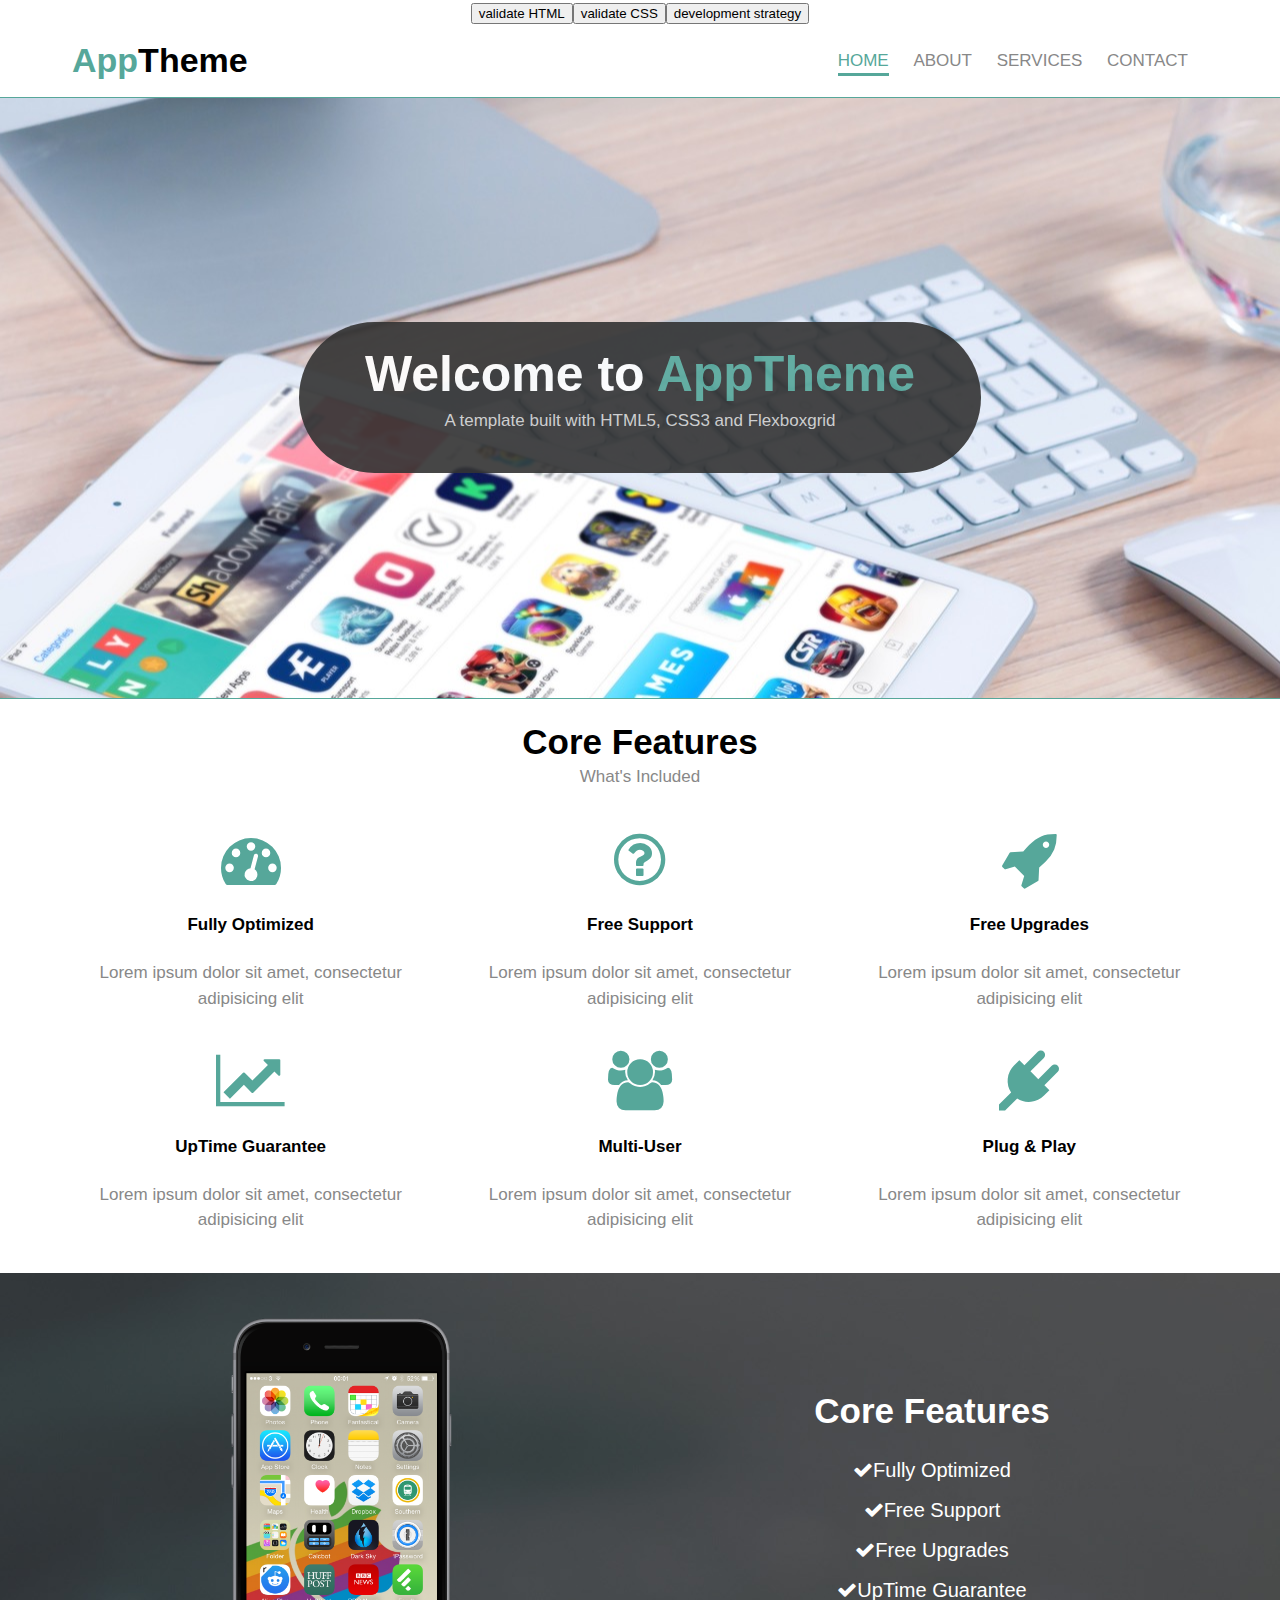
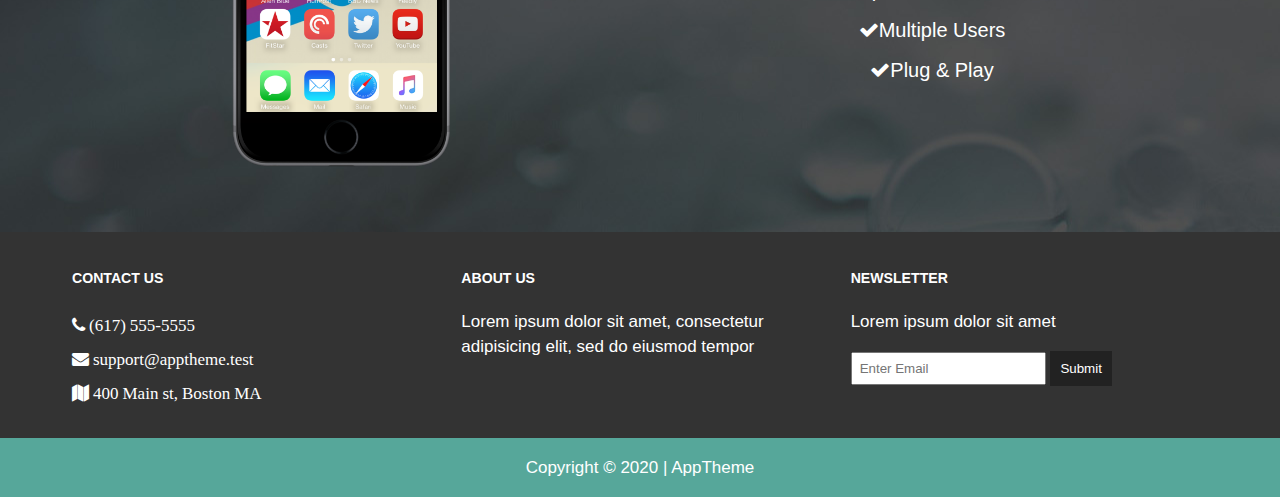
<file: index.html>
<!DOCTYPE html>
<html lang="en">

<head>
  <title>AppTheme</title>
  <meta charset="utf-8">
  <link rel="stylesheet" href="css/style.css">
  <link rel="stylesheet" href="css/flexboxgrid.css">
  <link rel="stylesheet" href="css/font-awesome.css">

  <!-- Leave this here!  It renders the review buttons  -->
  <script src='./evaluation/init.js'></script>
</head>

<body>
  <!-- HEADER --> 
  <header id="main-header">
    <div class="container">
      <div class="row end-sm end-md end-lg center-xs middle-sm middle-md middle-lg">
        <div class="col-xs-12 col-sm-2 col-md-2 col-lg-2">
          <h1><span class="primary-text">App</span>Theme</h1>
        </div>
        <div class="col-xs-12 col-sm-10 col-md-10 col-lg-10">
          <nav id="navbar">
            <ul>
              <li class="current"><a href="index.html">Home</a></li>
              <li><a href="about.html">About</a></li>
              <li><a href="services.html">Services</a></li>
              <li><a href="contact.html">Contact</a></li>
            </ul>
          </nav>
        </div>
      </div>
    </div>
  </header>

<!-- SHOWCASE -->
<section id="showcase">
  <div class="container">
    <div class="row center-xs center-sm center-md center-lg middle-xs middle-sm middle-md middle-lg">
      <div class="showcase-content col-xs-10 col-sm-10 col-md-10 col-lg-7">
        <h2>Welcome to <span class="primary-text">AppTheme</span></h2>
        <p>A template built with HTML5, CSS3 and Flexboxgrid</p>
      </div>
    </div>
  </div>
</section>

<!-- FEATURES -->
<section id="features">
  <div class="container">
    <div class="row center-xs center-sm center-md center-lg">
      <div class="col-xs-12 col-sm-12 col-md-12 col-lg-12">
        <h3>Core Features</h3>
        <p>What's Included</p>
        <!-- ICON ROW 1-->
        <div class="row center-xs center-sm center-md center-lg">
          <div class="col-xs-12 col-sm-4 col-md-4 col-lg-4">
            <i class="fa fa-dashboard"></i><br>
            <h4>Fully Optimized</h4>
            <p>Lorem ipsum dolor sit amet, consectetur adipisicing elit</p>
          </div>
          <div class="col-xs-12 col-sm-4 col-md-4 col-lg-4">
            <i class="fa fa-question-circle-o"></i><br>
            <h4>Free Support</h4>
            <p>Lorem ipsum dolor sit amet, consectetur adipisicing elit</p>
          </div>
          <div class="col-xs-12 col-sm-4 col-md-4 col-lg-4">
            <i class="fa fa-rocket"></i><br>
            <h4>Free Upgrades</h4>
            <p>Lorem ipsum dolor sit amet, consectetur adipisicing elit</p>
          </div>
        </div>
        <!-- ICON ROW 2-->
        <div class="row center-xs center-sm center-md center-lg">
          <div class="col-xs-12 col-sm-4 col-md-4 col-lg-4">
            <i class="fa fa-line-chart"></i><br>
            <h4>UpTime Guarantee</h4>
            <p>Lorem ipsum dolor sit amet, consectetur adipisicing elit</p>
          </div>
          <div class="col-xs-12 col-sm-4 col-md-4 col-lg-4">
            <i class="fa fa-users"></i><br>
            <h4>Multi-User</h4>
            <p>Lorem ipsum dolor sit amet, consectetur adipisicing elit</p>
          </div>
          <div class="col-xs-12 col-sm-4 col-md-4 col-lg-4">
            <i class="fa fa-plug"></i><br>
            <h4>Plug & Play</h4>
            <p>Lorem ipsum dolor sit amet, consectetur adipisicing elit</p>
          </div>
        </div>
      </div>
    </div>
  </div>
</section>

<!-- INFO-SECTION -->
<section id="info">
  <div class="container">
    <div class="row center-xs center-sm center-md center-lg middle-xs middle-sm middle-md middle-lg">
      <div class="col-xs-12 col-sm-6 col-md-6 col-lg-6">
        <img src="images/iphone.png" alt="iphone with icons on the screen">
      </div>
      <div class="col-xs-12 col-sm-6 col-md-6 col-lg-6">
        <h3>Core Features</h3>
        <ul>
          <li><i class="fa fa-check"></i>Fully Optimized</li>
          <li><i class="fa fa-check"></i>Free Support</li>
          <li><i class="fa fa-check"></i>Free Upgrades</li>
          <li><i class="fa fa-check"></i>UpTime Guarantee</li>
          <li><i class="fa fa-check"></i>Multiple Users</li>
          <li><i class="fa fa-check"></i>Plug & Play</li>
        </ul>
      </div>
    </div>
  </div>
</section>

<!-- COMPANY-SECTION -->
<section id="company">
  <div class="container">
    <div class="row">
      <div class="col-xs-12 col-sm-4 col-md-4 col-lg-4">
        <h5>Contact Us</h5>
        <ul>
          <li><i class="fa fa-phone"> (617) 555-5555</i></li>
          <li><i class="fa fa-envelope"> support@apptheme.test</i></li>
          <li><i class="fa fa-map"> 400 Main st, Boston MA</i></li>
        </ul>
      </div>
      <div class="col-xs-12 col-sm-4 col-md-4 col-lg-4">
        <h5>About Us</h5>
        <p>Lorem ipsum dolor sit amet, consectetur adipisicing elit, sed do eiusmod tempor</p>
      </div>
      <div class="col-xs-12 col-sm-4 col-md-4 col-lg-4">
        <h5>Newsletter</h5>
        <p>Lorem ipsum dolor sit amet</p>
        <form>
          <input type="text" name="email" placeholder="Enter Email">
          <button type="submit" name="button">Submit</button>
        </form>
      </div>
    </div>
  </div>
</section>

<!-- FOOTER -->
<footer id="main-footer">
  <div class="container">
    <div class="row center-xs center-sm center-md center-lg">
      <div class="col-xs-12 col-sm-12 col-md-12 col-lg-12">
        <p>Copyright &copy; 2020 | AppTheme </p>
      </div>
    </div>
  </div>
</footer>

</body>


</html>
</file>
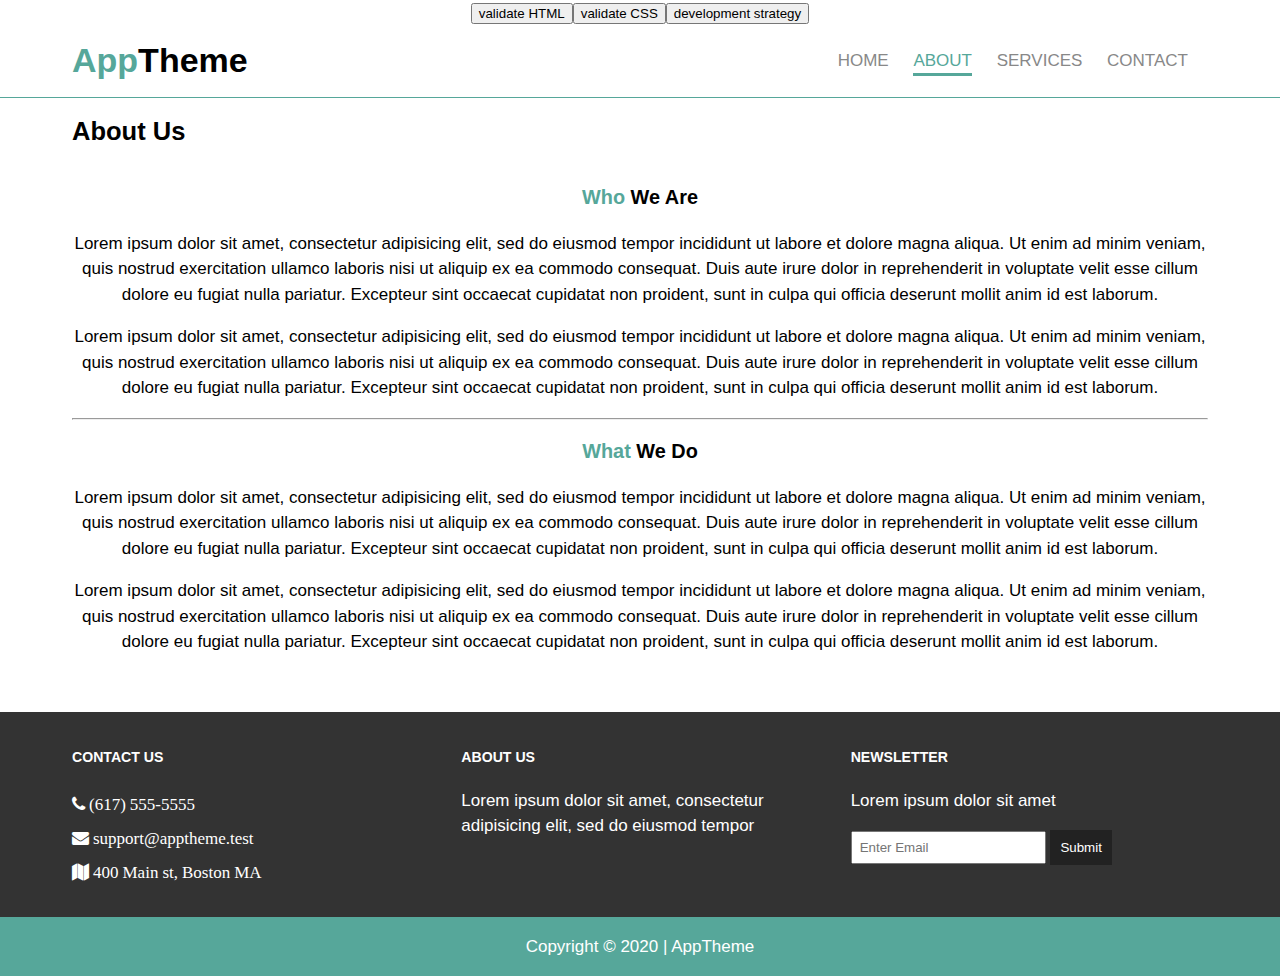
<file: about.html>
<!DOCTYPE html>
<html lang="">

<head>
  <title>AppTheme | About</title>
  <meta charset="utf-8">
  <link rel="stylesheet" href="css/style.css">
  <link rel="stylesheet" href="css/flexboxgrid.css">
  <link rel="stylesheet" href="css/font-awesome.css">

  <!-- Leave this here!  It renders the review buttons  -->
  <script src='./evaluation/init.js'></script>
</head>

<body>
  <!-- HEADER --> 
  <header id="main-header">
    <div class="container">
      <div class="row end-sm end-md end-lg center-xs middle-sm middle-md middle-lg">
        <div class="col-xs-12 col-sm-2 col-md-2 col-lg-2">
          <h1><span class="primary-text">App</span>Theme</h1>
        </div>
        <div class="col-xs-12 col-sm-10 col-md-10 col-lg-10">
          <nav id="navbar">
            <ul>
              <li><a href="index.html">Home</a></li>
              <li class="current"><a href="about.html">About</a></li>
              <li><a href="services.html">Services</a></li>
              <li><a href="contact.html">Contact</a></li>
            </ul>
          </nav>
        </div>
      </div>
    </div>
  </header>

<!-- SUBHEADER -->
<section id="subheader">
    <div class="container">
        <div class="row">
            <div class="col-xs-12 col-sm-12 col-md-12 col-lg-12">
                <h2>About Us</h2>
            </div>
        </div>
    </div>
</section>

<!-- MAIN -->
<section id="page" class="about">
    <div class="container">
        <div class="row center-xs center-sm center-md center-lg">
            <div class="col-xs-12 col-sm-12 col-md-12 col-lg-12">
                <h3><span class="primary-text">Who</span> We Are</h3>
                <p>Lorem ipsum dolor sit amet, consectetur adipisicing elit, sed do eiusmod tempor incididunt ut labore et dolore magna aliqua. Ut enim ad minim veniam, quis nostrud exercitation ullamco laboris nisi ut aliquip ex ea commodo consequat. Duis aute irure dolor in reprehenderit in voluptate velit esse cillum dolore eu fugiat nulla pariatur. Excepteur sint occaecat cupidatat non proident, sunt in culpa qui officia deserunt mollit anim id est laborum.</p> 
                <p>Lorem ipsum dolor sit amet, consectetur adipisicing elit, sed do eiusmod tempor incididunt ut labore et dolore magna aliqua. Ut enim ad minim veniam, quis nostrud exercitation ullamco laboris nisi ut aliquip ex ea commodo consequat. Duis aute irure dolor in reprehenderit in voluptate velit esse cillum dolore eu fugiat nulla pariatur. Excepteur sint occaecat cupidatat non proident, sunt in culpa qui officia deserunt mollit anim id est laborum.</p>
                <hr>
                <h3><span class="primary-text">What</span> We Do</h3>
                <p>Lorem ipsum dolor sit amet, consectetur adipisicing elit, sed do eiusmod tempor incididunt ut labore et dolore magna aliqua. Ut enim ad minim veniam, quis nostrud exercitation ullamco laboris nisi ut aliquip ex ea commodo consequat. Duis aute irure dolor in reprehenderit in voluptate velit esse cillum dolore eu fugiat nulla pariatur. Excepteur sint occaecat cupidatat non proident, sunt in culpa qui officia deserunt mollit anim id est laborum.</p> 
                <p>Lorem ipsum dolor sit amet, consectetur adipisicing elit, sed do eiusmod tempor incididunt ut labore et dolore magna aliqua. Ut enim ad minim veniam, quis nostrud exercitation ullamco laboris nisi ut aliquip ex ea commodo consequat. Duis aute irure dolor in reprehenderit in voluptate velit esse cillum dolore eu fugiat nulla pariatur. Excepteur sint occaecat cupidatat non proident, sunt in culpa qui officia deserunt mollit anim id est laborum.</p>
            </div>
        </div>
    </div>
</section>

<!-- COMPANY-SECTION -->
<section id="company">
  <div class="container">
    <div class="row">
      <div class="col-xs-12 col-sm-4 col-md-4 col-lg-4">
        <h5>Contact Us</h5>
        <ul>
          <li><i class="fa fa-phone"> (617) 555-5555</i></li>
          <li><i class="fa fa-envelope"> support@apptheme.test</i></li>
          <li><i class="fa fa-map"> 400 Main st, Boston MA</i></li>
        </ul>
      </div>
      <div class="col-xs-12 col-sm-4 col-md-4 col-lg-4">
        <h5>About Us</h5>
        <p>Lorem ipsum dolor sit amet, consectetur adipisicing elit, sed do eiusmod tempor</p>
      </div>
      <div class="col-xs-12 col-sm-4 col-md-4 col-lg-4">
        <h5>Newsletter</h5>
        <p>Lorem ipsum dolor sit amet</p>
        <form>
          <input type="text" name="email" placeholder="Enter Email">
          <button type="submit" name="button">Submit</button>
        </form>
      </div>
    </div>
  </div>
</section>

<!-- FOOTER -->
<footer id="main-footer">
  <div class="container">
    <div class="row center-xs center-sm center-md center-lg">
      <div class="col-xs-12 col-sm-12 col-md-12 col-lg-12">
        <p>Copyright &copy; 2020 | AppTheme </p>
      </div>
    </div>
  </div>
</footer>

</body>


</html>
</file>
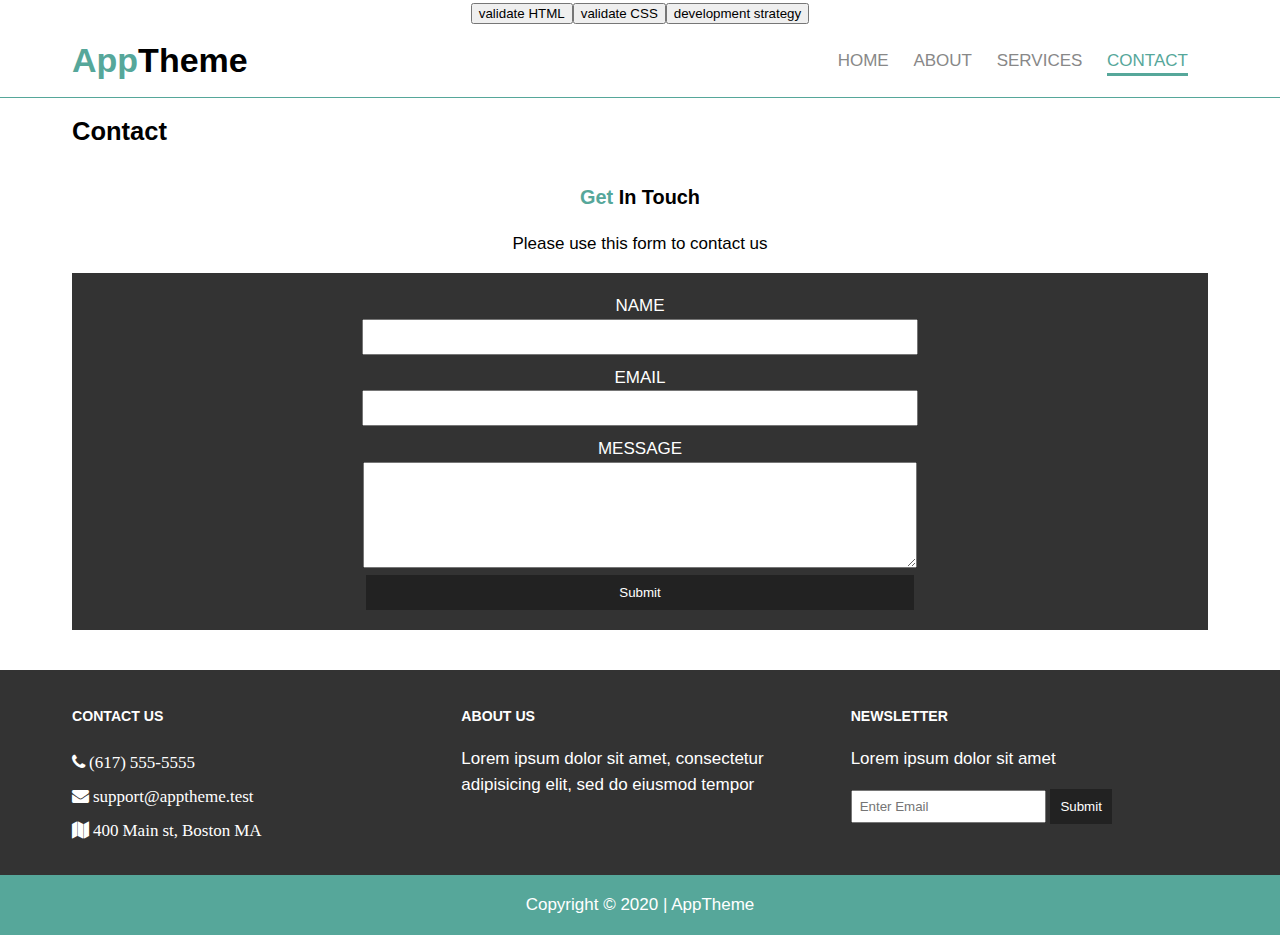
<file: contact.html>
<!DOCTYPE html>
<html lang="en">

<head>
  <title>AppTheme | Contact</title>
  <meta charset="utf-8">
  <link rel="stylesheet" href="css/style.css">
  <link rel="stylesheet" href="css/flexboxgrid.css">
  <link rel="stylesheet" href="css/font-awesome.css">

  <!-- Leave this here!  It renders the review buttons  -->
  <script src='./evaluation/init.js'></script>
</head>

<body>
    <!-- HEADER --> 
    <header id="main-header">
      <div class="container">
        <div class="row end-sm end-md end-lg center-xs middle-sm middle-md middle-lg">
          <div class="col-xs-12 col-sm-2 col-md-2 col-lg-2">
            <h1><span class="primary-text">App</span>Theme</h1>
          </div>
          <div class="col-xs-12 col-sm-10 col-md-10 col-lg-10">
            <nav id="navbar">
              <ul>
                <li><a href="index.html">Home</a></li>
                <li><a href="about.html">About</a></li>
                <li><a href="services.html">Services</a></li>
                <li class="current"><a href="contact.html">Contact</a></li>
              </ul>
            </nav>
          </div>
        </div>
      </div>
    </header>
  
  <!-- SUBHEADER -->
  <section id="subheader">
      <div class="container">
          <div class="row">
              <div class="col-xs-12 col-sm-12 col-md-12 col-lg-12">
                  <h2>Contact</h2>
              </div>
          </div>
      </div>
  </section>
  
  <!-- MAIN -->
  <section id="page" class="contact">
      <div class="container">
          <div class="row center-xs center-sm center-md center-lg">
              <div class="col-xs-12 col-sm-12 col-md-12 col-lg-12">
                <h3><span class="primary-text">Get</span> In Touch</h3>
                <p>Please use this form to contact us</p>
                <form>
                    <div>
                        <label for="name">Name</label><br>
                        <input id="name" type="text" name="name">
                    </div>
                    <div>
                      <label for="email">Email</label><br>
                      <input id="email" type="text" name="email">
                  </div>
                  <div>
                    <label for="message">Message</label><br>
                    <textarea id="message" name="message"></textarea>
                </div>
                <button type="submit">Submit</button>
                </form>
              </div>
          </div>
      </div>
  </section>
  
  <!-- COMPANY-SECTION -->
  <section id="company">
    <div class="container">
      <div class="row">
        <div class="col-xs-12 col-sm-4 col-md-4 col-lg-4">
          <h5>Contact Us</h5>
          <ul>
            <li><i class="fa fa-phone"> (617) 555-5555</i></li>
            <li><i class="fa fa-envelope"> support@apptheme.test</i></li>
            <li><i class="fa fa-map"> 400 Main st, Boston MA</i></li>
          </ul>
        </div>
        <div class="col-xs-12 col-sm-4 col-md-4 col-lg-4">
          <h5>About Us</h5>
          <p>Lorem ipsum dolor sit amet, consectetur adipisicing elit, sed do eiusmod tempor</p>
        </div>
        <div class="col-xs-12 col-sm-4 col-md-4 col-lg-4">
          <h5>Newsletter</h5>
          <p>Lorem ipsum dolor sit amet</p>
          <form>
            <input type="text" name="email" placeholder="Enter Email">
            <button type="submit" name="button">Submit</button>
          </form>
        </div>
      </div>
    </div>
  </section>
  
  <!-- FOOTER -->
  <footer id="main-footer">
    <div class="container">
      <div class="row center-xs center-sm center-md center-lg">
        <div class="col-xs-12 col-sm-12 col-md-12 col-lg-12">
          <p>Copyright &copy; 2020 | AppTheme </p>
        </div>
      </div>
    </div>
  </footer>
  
  </body>
  
  
  </html>
</file>
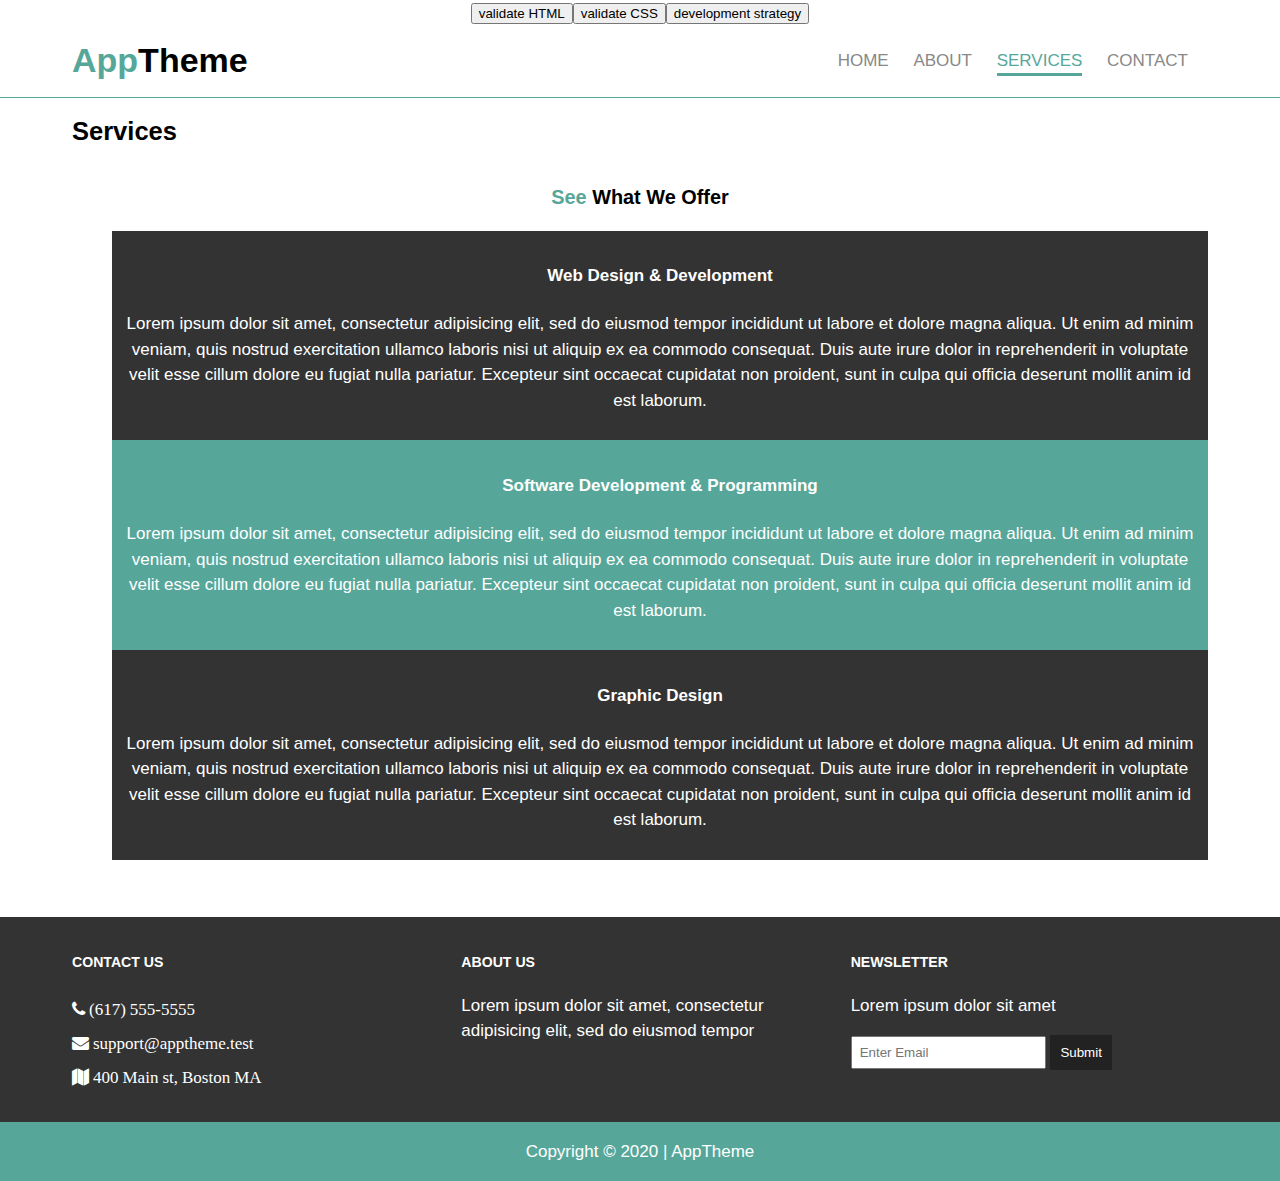
<file: services.html>
<!DOCTYPE html>
<html lang="en">

<head>
  <title>AppTheme | Services</title>
  <meta charset="utf-8">
  <link rel="stylesheet" href="css/style.css">
  <link rel="stylesheet" href="css/flexboxgrid.css">
  <link rel="stylesheet" href="css/font-awesome.css">

  <!-- Leave this here!  It renders the review buttons  -->
  <script src='./evaluation/init.js'></script>
</head>

<body>
    <!-- HEADER --> 
    <header id="main-header">
      <div class="container">
        <div class="row end-sm end-md end-lg center-xs middle-sm middle-md middle-lg">
          <div class="col-xs-12 col-sm-2 col-md-2 col-lg-2">
            <h1><span class="primary-text">App</span>Theme</h1>
          </div>
          <div class="col-xs-12 col-sm-10 col-md-10 col-lg-10">
            <nav id="navbar">
              <ul>
                <li><a href="index.html">Home</a></li>
                <li><a href="about.html">About</a></li>
                <li class="current"><a href="services.html">Services</a></li>
                <li><a href="contact.html">Contact</a></li>
              </ul>
            </nav>
          </div>
        </div>
      </div>
    </header>
  
  <!-- SUBHEADER -->
  <section id="subheader">
      <div class="container">
          <div class="row">
              <div class="col-xs-12 col-sm-12 col-md-12 col-lg-12">
                  <h2>Services</h2>
              </div>
          </div>
      </div>
  </section>
  
  <!-- MAIN -->
  <section id="page" class="services">
      <div class="container">
          <div class="row center-xs center-sm center-md center-lg">
              <div class="col-xs-12 col-sm-12 col-md-12 col-lg-12">
                  <h3><span class="primary-text">See</span> What We Offer</h3>
                  <ul>
                      <li>
                          <h4>Web Design & Development</h4>
                          <p>Lorem ipsum dolor sit amet, consectetur adipisicing elit, sed do eiusmod tempor incididunt ut labore et dolore magna aliqua. Ut enim ad minim veniam, quis nostrud exercitation ullamco laboris nisi ut aliquip ex ea commodo consequat. Duis aute irure dolor in reprehenderit in voluptate velit esse cillum dolore eu fugiat nulla pariatur. Excepteur sint occaecat cupidatat non proident, sunt in culpa qui officia deserunt mollit anim id est laborum.</p>
                      </li>
                      <li>
                        <h4>Software Development & Programming</h4>
                        <p>Lorem ipsum dolor sit amet, consectetur adipisicing elit, sed do eiusmod tempor incididunt ut labore et dolore magna aliqua. Ut enim ad minim veniam, quis nostrud exercitation ullamco laboris nisi ut aliquip ex ea commodo consequat. Duis aute irure dolor in reprehenderit in voluptate velit esse cillum dolore eu fugiat nulla pariatur. Excepteur sint occaecat cupidatat non proident, sunt in culpa qui officia deserunt mollit anim id est laborum.</p>
                    </li>
                    <li>
                        <h4>Graphic Design</h4>
                        <p>Lorem ipsum dolor sit amet, consectetur adipisicing elit, sed do eiusmod tempor incididunt ut labore et dolore magna aliqua. Ut enim ad minim veniam, quis nostrud exercitation ullamco laboris nisi ut aliquip ex ea commodo consequat. Duis aute irure dolor in reprehenderit in voluptate velit esse cillum dolore eu fugiat nulla pariatur. Excepteur sint occaecat cupidatat non proident, sunt in culpa qui officia deserunt mollit anim id est laborum.</p>
                    </li>
                  </ul>
              </div>
          </div>
      </div>
  </section>
  
  <!-- COMPANY-SECTION -->
  <section id="company">
    <div class="container">
      <div class="row">
        <div class="col-xs-12 col-sm-4 col-md-4 col-lg-4">
          <h5>Contact Us</h5>
          <ul>
            <li><i class="fa fa-phone"> (617) 555-5555</i></li>
            <li><i class="fa fa-envelope"> support@apptheme.test</i></li>
            <li><i class="fa fa-map"> 400 Main st, Boston MA</i></li>
          </ul>
        </div>
        <div class="col-xs-12 col-sm-4 col-md-4 col-lg-4">
          <h5>About Us</h5>
          <p>Lorem ipsum dolor sit amet, consectetur adipisicing elit, sed do eiusmod tempor</p>
        </div>
        <div class="col-xs-12 col-sm-4 col-md-4 col-lg-4">
          <h5>Newsletter</h5>
          <p>Lorem ipsum dolor sit amet</p>
          <form>
            <input type="text" name="email" placeholder="Enter Email">
            <button type="submit" name="button">Submit</button>
          </form>
        </div>
      </div>
    </div>
  </section>
  
  <!-- FOOTER -->
  <footer id="main-footer">
    <div class="container">
      <div class="row center-xs center-sm center-md center-lg">
        <div class="col-xs-12 col-sm-12 col-md-12 col-lg-12">
          <p>Copyright &copy; 2020 | AppTheme </p>
        </div>
      </div>
    </div>
  </footer>
  
  </body>
  
  
  </html>
</file>
<file: css/style.css>
/* GLOBAL */
body {
    font-family: 'Open-sans', sans-serif;
    font-size: 17px;
    line-height: 1.5em;
    margin: 0;
    padding: 0;
}

img {
    width: 100%;
}

.container {
    margin: auto;
}

.primary-text {
    color: #56a79a;
}

.primary-background {
    background: #56a79a;
}

/* HEADER */
#main-header {
    border-bottom: 1px solid #56a79a;
}

/* NAVIGATION BAR */
#navbar {
    text-transform: uppercase;
}

#navbar li {
    display: inline;
    padding-right: 20px;
    list-style: none;
}

#navbar a {
    color: #888;
    text-decoration: none;
}

#navbar li.current a, #navbar a:hover {
    color: #56a79a;
    border-bottom: 3px solid #56a79a;
    padding-bottom: 3px;
}

/* SHOWCASE */
#showcase {
    background: url(../images/showcase.jpg) no-repeat center center;
    border-bottom: 1px solid #56a79a;
    margin-bottom: 30px;
}

#showcase .row {
    height: 600px;
}

#showcase h2 {
    font-size: 50px;
    margin: 0;
    padding-bottom: 20px;
}

#showcase p {
    color: #ccc;
    margin: 0;
}

#showcase .showcase-content {
    background: #333;
    color: #fff;
    border-radius: 90px;
    padding: 40px;
    opacity: 0.9;
}

/* FEATURES */
#features h3 {
    font-size: 35px;
    margin: 0;
    padding-bottom: 10px;
}

#features p {
    color: #888;
    margin: 0;
    margin-bottom: 40px;
}

#features .fa {
    font-size: 60px;
    color: #56a79a;
}

/* INFO */
#info {
    background: #333 url(../images/info-bg.jpg) no-repeat;
    color: #fff;
}

#info h3 {
    font-size: 35px;
    margin: 0;
    padding-bottom: 10px;
}

#info ul {
    list-style: none;
    padding: 0;
}

#info li {
    line-height: 2em;
    font-size: 20px;
}

/* COMPANY SECTION */
#company {
    background: #333;
    color: #fff;
    padding: 10px 0;
}

#company h5 {
    text-transform: uppercase;
    margin-bottom: 0;
}

#company ul {
    padding: 0;
    list-style: none;
    line-height: 2em;
}

#company input[type="text"] {
    padding: 7px;
}

#company button {
    background: #222;
    color: #fff;
    padding: 10px;
    border: none;
}

/* FOOTER */
#main-footer {
    background: #56a79a;
    color: #fff;
}

/* ABOUT */
#page {
    margin-bottom: 40px;
}

/* SERVICES */
.services ul li{
    list-style: none;
    padding: 10px;
}

.services ul li:nth-child(odd) {
    background: #333;
    color: #fff;
}

.services ul li:nth-child(even) {
    background: #56a79a;
    color: #fff;
}

/* CONTACT */
.contact form {
    background: #333;
    color: #fff;
    padding: 20px;
}

.contact form input[type="text"] {
    width: 50%;
    height: 30px;
    margin-bottom: 10px;
}

.contact form textarea {
    width: 50%;
    height: 100px;
}

.contact form button {
    width: 50%;
    padding: 10px 0;
    border: 0;
    background: #222;
    color: #fff;
}

.contact form label {
    text-transform: uppercase;
}

/* MEDIA QUERIES */
@media (max-width: 800px) {
    #showcase h2 {
        font-size: 30px;
    }
}

@media (max-width: 500px) {
    #showcase .showcase-content {
        padding: 40px 10px;
    }
}
</file>
<file: css/flexboxgrid.css>
/* Uncomment and set these variables to customize the grid. */

.container-fluid {
  margin-right: auto;
  margin-left: auto;
  padding-right: 2rem;
  padding-left: 2rem;
}

.row {
  box-sizing: border-box;
  display: -ms-flexbox;
  display: -webkit-box;
  display: flex;
  -ms-flex: 0 1 auto;
  -webkit-box-flex: 0;
  flex: 0 1 auto;
  -ms-flex-direction: row;
  -webkit-box-orient: horizontal;
  -webkit-box-direction: normal;
  flex-direction: row;
  -ms-flex-wrap: wrap;
  flex-wrap: wrap;
  margin-right: -1rem;
  margin-left: -1rem;
}

.row.reverse {
  -ms-flex-direction: row-reverse;
  -webkit-box-orient: horizontal;
  -webkit-box-direction: reverse;
  flex-direction: row-reverse;
}

.col.reverse {
  -ms-flex-direction: column-reverse;
  -webkit-box-orient: vertical;
  -webkit-box-direction: reverse;
  flex-direction: column-reverse;
}

.col-xs,
.col-xs-1,
.col-xs-2,
.col-xs-3,
.col-xs-4,
.col-xs-5,
.col-xs-6,
.col-xs-7,
.col-xs-8,
.col-xs-9,
.col-xs-10,
.col-xs-11,
.col-xs-12 {
  box-sizing: border-box;
  -ms-flex: 0 0 auto;
  -webkit-box-flex: 0;
  flex: 0 0 auto;
  padding-right: 1rem;
  padding-left: 1rem;
}

.col-xs {
  -webkit-flex-grow: 1;
  -ms-flex-positive: 1;
  -webkit-box-flex: 1;
  flex-grow: 1;
  -ms-flex-preferred-size: 0;
  flex-basis: 0;
  max-width: 100%;
}

.col-xs-1 {
  -ms-flex-preferred-size: 8.333%;
  flex-basis: 8.333%;
  max-width: 8.333%;
}

.col-xs-2 {
  -ms-flex-preferred-size: 16.667%;
  flex-basis: 16.667%;
  max-width: 16.667%;
}

.col-xs-3 {
  -ms-flex-preferred-size: 25%;
  flex-basis: 25%;
  max-width: 25%;
}

.col-xs-4 {
  -ms-flex-preferred-size: 33.333%;
  flex-basis: 33.333%;
  max-width: 33.333%;
}

.col-xs-5 {
  -ms-flex-preferred-size: 41.667%;
  flex-basis: 41.667%;
  max-width: 41.667%;
}

.col-xs-6 {
  -ms-flex-preferred-size: 50%;
  flex-basis: 50%;
  max-width: 50%;
}

.col-xs-7 {
  -ms-flex-preferred-size: 58.333%;
  flex-basis: 58.333%;
  max-width: 58.333%;
}

.col-xs-8 {
  -ms-flex-preferred-size: 66.667%;
  flex-basis: 66.667%;
  max-width: 66.667%;
}

.col-xs-9 {
  -ms-flex-preferred-size: 75%;
  flex-basis: 75%;
  max-width: 75%;
}

.col-xs-10 {
  -ms-flex-preferred-size: 83.333%;
  flex-basis: 83.333%;
  max-width: 83.333%;
}

.col-xs-11 {
  -ms-flex-preferred-size: 91.667%;
  flex-basis: 91.667%;
  max-width: 91.667%;
}

.col-xs-12 {
  -ms-flex-preferred-size: 100%;
  flex-basis: 100%;
  max-width: 100%;
}

.col-xs-offset-1 {
  margin-left: 8.333%;
}

.col-xs-offset-2 {
  margin-left: 16.667%;
}

.col-xs-offset-3 {
  margin-left: 25%;
}

.col-xs-offset-4 {
  margin-left: 33.333%;
}

.col-xs-offset-5 {
  margin-left: 41.667%;
}

.col-xs-offset-6 {
  margin-left: 50%;
}

.col-xs-offset-7 {
  margin-left: 58.333%;
}

.col-xs-offset-8 {
  margin-left: 66.667%;
}

.col-xs-offset-9 {
  margin-left: 75%;
}

.col-xs-offset-10 {
  margin-left: 83.333%;
}

.col-xs-offset-11 {
  margin-left: 91.667%;
}

.start-xs {
  -ms-flex-pack: start;
  -webkit-box-pack: start;
  justify-content: flex-start;
  text-align: start;
}

.center-xs {
  -ms-flex-pack: center;
  -webkit-box-pack: center;
  justify-content: center;
  text-align: center;
}

.end-xs {
  -ms-flex-pack: end;
  -webkit-box-pack: end;
  justify-content: flex-end;
  text-align: end;
}

.top-xs {
  -ms-flex-align: start;
  -webkit-box-align: start;
  align-items: flex-start;
}

.middle-xs {
  -ms-flex-align: center;
  -webkit-box-align: center;
  align-items: center;
}

.bottom-xs {
  -ms-flex-align: end;
  -webkit-box-align: end;
  align-items: flex-end;
}

.around-xs {
  -ms-flex-pack: distribute;
  justify-content: space-around;
}

.between-xs {
  -ms-flex-pack: justify;
  -webkit-box-pack: justify;
  justify-content: space-between;
}

.first-xs {
  -ms-flex-order: -1;
  -webkit-box-ordinal-group: 0;
  order: -1;
}

.last-xs {
  -ms-flex-order: 1;
  -webkit-box-ordinal-group: 2;
  order: 1;
}

@media only screen and (min-width: 48em) {
  .container {
    width: 46rem;
  }

  .col-sm,
  .col-sm-1,
  .col-sm-2,
  .col-sm-3,
  .col-sm-4,
  .col-sm-5,
  .col-sm-6,
  .col-sm-7,
  .col-sm-8,
  .col-sm-9,
  .col-sm-10,
  .col-sm-11,
  .col-sm-12 {
    box-sizing: border-box;
    -ms-flex: 0 0 auto;
    -webkit-box-flex: 0;
    flex: 0 0 auto;
    padding-right: 1rem;
    padding-left: 1rem;
  }

  .col-sm {
    -webkit-flex-grow: 1;
    -ms-flex-positive: 1;
    -webkit-box-flex: 1;
    flex-grow: 1;
    -ms-flex-preferred-size: 0;
    flex-basis: 0;
    max-width: 100%;
  }

  .col-sm-1 {
    -ms-flex-preferred-size: 8.333%;
    flex-basis: 8.333%;
    max-width: 8.333%;
  }

  .col-sm-2 {
    -ms-flex-preferred-size: 16.667%;
    flex-basis: 16.667%;
    max-width: 16.667%;
  }

  .col-sm-3 {
    -ms-flex-preferred-size: 25%;
    flex-basis: 25%;
    max-width: 25%;
  }

  .col-sm-4 {
    -ms-flex-preferred-size: 33.333%;
    flex-basis: 33.333%;
    max-width: 33.333%;
  }

  .col-sm-5 {
    -ms-flex-preferred-size: 41.667%;
    flex-basis: 41.667%;
    max-width: 41.667%;
  }

  .col-sm-6 {
    -ms-flex-preferred-size: 50%;
    flex-basis: 50%;
    max-width: 50%;
  }

  .col-sm-7 {
    -ms-flex-preferred-size: 58.333%;
    flex-basis: 58.333%;
    max-width: 58.333%;
  }

  .col-sm-8 {
    -ms-flex-preferred-size: 66.667%;
    flex-basis: 66.667%;
    max-width: 66.667%;
  }

  .col-sm-9 {
    -ms-flex-preferred-size: 75%;
    flex-basis: 75%;
    max-width: 75%;
  }

  .col-sm-10 {
    -ms-flex-preferred-size: 83.333%;
    flex-basis: 83.333%;
    max-width: 83.333%;
  }

  .col-sm-11 {
    -ms-flex-preferred-size: 91.667%;
    flex-basis: 91.667%;
    max-width: 91.667%;
  }

  .col-sm-12 {
    -ms-flex-preferred-size: 100%;
    flex-basis: 100%;
    max-width: 100%;
  }

  .col-sm-offset-1 {
    margin-left: 8.333%;
  }

  .col-sm-offset-2 {
    margin-left: 16.667%;
  }

  .col-sm-offset-3 {
    margin-left: 25%;
  }

  .col-sm-offset-4 {
    margin-left: 33.333%;
  }

  .col-sm-offset-5 {
    margin-left: 41.667%;
  }

  .col-sm-offset-6 {
    margin-left: 50%;
  }

  .col-sm-offset-7 {
    margin-left: 58.333%;
  }

  .col-sm-offset-8 {
    margin-left: 66.667%;
  }

  .col-sm-offset-9 {
    margin-left: 75%;
  }

  .col-sm-offset-10 {
    margin-left: 83.333%;
  }

  .col-sm-offset-11 {
    margin-left: 91.667%;
  }

  .start-sm {
    -ms-flex-pack: start;
    -webkit-box-pack: start;
    justify-content: flex-start;
    text-align: start;
  }

  .center-sm {
    -ms-flex-pack: center;
    -webkit-box-pack: center;
    justify-content: center;
    text-align: center;
  }

  .end-sm {
    -ms-flex-pack: end;
    -webkit-box-pack: end;
    justify-content: flex-end;
    text-align: end;
  }

  .top-sm {
    -ms-flex-align: start;
    -webkit-box-align: start;
    align-items: flex-start;
  }

  .middle-sm {
    -ms-flex-align: center;
    -webkit-box-align: center;
    align-items: center;
  }

  .bottom-sm {
    -ms-flex-align: end;
    -webkit-box-align: end;
    align-items: flex-end;
  }

  .around-sm {
    -ms-flex-pack: distribute;
    justify-content: space-around;
  }

  .between-sm {
    -ms-flex-pack: justify;
    -webkit-box-pack: justify;
    justify-content: space-between;
  }

  .first-sm {
    -ms-flex-order: -1;
    -webkit-box-ordinal-group: 0;
    order: -1;
  }

  .last-sm {
    -ms-flex-order: 1;
    -webkit-box-ordinal-group: 2;
    order: 1;
  }
}

@media only screen and (min-width: 62em) {
  .container {
    width: 61rem;
  }

  .col-md,
  .col-md-1,
  .col-md-2,
  .col-md-3,
  .col-md-4,
  .col-md-5,
  .col-md-6,
  .col-md-7,
  .col-md-8,
  .col-md-9,
  .col-md-10,
  .col-md-11,
  .col-md-12 {
    box-sizing: border-box;
    -ms-flex: 0 0 auto;
    -webkit-box-flex: 0;
    flex: 0 0 auto;
    padding-right: 1rem;
    padding-left: 1rem;
  }

  .col-md {
    -webkit-flex-grow: 1;
    -ms-flex-positive: 1;
    -webkit-box-flex: 1;
    flex-grow: 1;
    -ms-flex-preferred-size: 0;
    flex-basis: 0;
    max-width: 100%;
  }

  .col-md-1 {
    -ms-flex-preferred-size: 8.333%;
    flex-basis: 8.333%;
    max-width: 8.333%;
  }

  .col-md-2 {
    -ms-flex-preferred-size: 16.667%;
    flex-basis: 16.667%;
    max-width: 16.667%;
  }

  .col-md-3 {
    -ms-flex-preferred-size: 25%;
    flex-basis: 25%;
    max-width: 25%;
  }

  .col-md-4 {
    -ms-flex-preferred-size: 33.333%;
    flex-basis: 33.333%;
    max-width: 33.333%;
  }

  .col-md-5 {
    -ms-flex-preferred-size: 41.667%;
    flex-basis: 41.667%;
    max-width: 41.667%;
  }

  .col-md-6 {
    -ms-flex-preferred-size: 50%;
    flex-basis: 50%;
    max-width: 50%;
  }

  .col-md-7 {
    -ms-flex-preferred-size: 58.333%;
    flex-basis: 58.333%;
    max-width: 58.333%;
  }

  .col-md-8 {
    -ms-flex-preferred-size: 66.667%;
    flex-basis: 66.667%;
    max-width: 66.667%;
  }

  .col-md-9 {
    -ms-flex-preferred-size: 75%;
    flex-basis: 75%;
    max-width: 75%;
  }

  .col-md-10 {
    -ms-flex-preferred-size: 83.333%;
    flex-basis: 83.333%;
    max-width: 83.333%;
  }

  .col-md-11 {
    -ms-flex-preferred-size: 91.667%;
    flex-basis: 91.667%;
    max-width: 91.667%;
  }

  .col-md-12 {
    -ms-flex-preferred-size: 100%;
    flex-basis: 100%;
    max-width: 100%;
  }

  .col-md-offset-1 {
    margin-left: 8.333%;
  }

  .col-md-offset-2 {
    margin-left: 16.667%;
  }

  .col-md-offset-3 {
    margin-left: 25%;
  }

  .col-md-offset-4 {
    margin-left: 33.333%;
  }

  .col-md-offset-5 {
    margin-left: 41.667%;
  }

  .col-md-offset-6 {
    margin-left: 50%;
  }

  .col-md-offset-7 {
    margin-left: 58.333%;
  }

  .col-md-offset-8 {
    margin-left: 66.667%;
  }

  .col-md-offset-9 {
    margin-left: 75%;
  }

  .col-md-offset-10 {
    margin-left: 83.333%;
  }

  .col-md-offset-11 {
    margin-left: 91.667%;
  }

  .start-md {
    -ms-flex-pack: start;
    -webkit-box-pack: start;
    justify-content: flex-start;
    text-align: start;
  }

  .center-md {
    -ms-flex-pack: center;
    -webkit-box-pack: center;
    justify-content: center;
    text-align: center;
  }

  .end-md {
    -ms-flex-pack: end;
    -webkit-box-pack: end;
    justify-content: flex-end;
    text-align: end;
  }

  .top-md {
    -ms-flex-align: start;
    -webkit-box-align: start;
    align-items: flex-start;
  }

  .middle-md {
    -ms-flex-align: center;
    -webkit-box-align: center;
    align-items: center;
  }

  .bottom-md {
    -ms-flex-align: end;
    -webkit-box-align: end;
    align-items: flex-end;
  }

  .around-md {
    -ms-flex-pack: distribute;
    justify-content: space-around;
  }

  .between-md {
    -ms-flex-pack: justify;
    -webkit-box-pack: justify;
    justify-content: space-between;
  }

  .first-md {
    -ms-flex-order: -1;
    -webkit-box-ordinal-group: 0;
    order: -1;
  }

  .last-md {
    -ms-flex-order: 1;
    -webkit-box-ordinal-group: 2;
    order: 1;
  }
}

@media only screen and (min-width: 75em) {
  .container {
    width: 71rem;
  }

  .col-lg,
  .col-lg-1,
  .col-lg-2,
  .col-lg-3,
  .col-lg-4,
  .col-lg-5,
  .col-lg-6,
  .col-lg-7,
  .col-lg-8,
  .col-lg-9,
  .col-lg-10,
  .col-lg-11,
  .col-lg-12 {
    box-sizing: border-box;
    -ms-flex: 0 0 auto;
    -webkit-box-flex: 0;
    flex: 0 0 auto;
    padding-right: 1rem;
    padding-left: 1rem;
  }

  .col-lg {
    -webkit-flex-grow: 1;
    -ms-flex-positive: 1;
    -webkit-box-flex: 1;
    flex-grow: 1;
    -ms-flex-preferred-size: 0;
    flex-basis: 0;
    max-width: 100%;
  }

  .col-lg-1 {
    -ms-flex-preferred-size: 8.333%;
    flex-basis: 8.333%;
    max-width: 8.333%;
  }

  .col-lg-2 {
    -ms-flex-preferred-size: 16.667%;
    flex-basis: 16.667%;
    max-width: 16.667%;
  }

  .col-lg-3 {
    -ms-flex-preferred-size: 25%;
    flex-basis: 25%;
    max-width: 25%;
  }

  .col-lg-4 {
    -ms-flex-preferred-size: 33.333%;
    flex-basis: 33.333%;
    max-width: 33.333%;
  }

  .col-lg-5 {
    -ms-flex-preferred-size: 41.667%;
    flex-basis: 41.667%;
    max-width: 41.667%;
  }

  .col-lg-6 {
    -ms-flex-preferred-size: 50%;
    flex-basis: 50%;
    max-width: 50%;
  }

  .col-lg-7 {
    -ms-flex-preferred-size: 58.333%;
    flex-basis: 58.333%;
    max-width: 58.333%;
  }

  .col-lg-8 {
    -ms-flex-preferred-size: 66.667%;
    flex-basis: 66.667%;
    max-width: 66.667%;
  }

  .col-lg-9 {
    -ms-flex-preferred-size: 75%;
    flex-basis: 75%;
    max-width: 75%;
  }

  .col-lg-10 {
    -ms-flex-preferred-size: 83.333%;
    flex-basis: 83.333%;
    max-width: 83.333%;
  }

  .col-lg-11 {
    -ms-flex-preferred-size: 91.667%;
    flex-basis: 91.667%;
    max-width: 91.667%;
  }

  .col-lg-12 {
    -ms-flex-preferred-size: 100%;
    flex-basis: 100%;
    max-width: 100%;
  }

  .col-lg-offset-1 {
    margin-left: 8.333%;
  }

  .col-lg-offset-2 {
    margin-left: 16.667%;
  }

  .col-lg-offset-3 {
    margin-left: 25%;
  }

  .col-lg-offset-4 {
    margin-left: 33.333%;
  }

  .col-lg-offset-5 {
    margin-left: 41.667%;
  }

  .col-lg-offset-6 {
    margin-left: 50%;
  }

  .col-lg-offset-7 {
    margin-left: 58.333%;
  }

  .col-lg-offset-8 {
    margin-left: 66.667%;
  }

  .col-lg-offset-9 {
    margin-left: 75%;
  }

  .col-lg-offset-10 {
    margin-left: 83.333%;
  }

  .col-lg-offset-11 {
    margin-left: 91.667%;
  }

  .start-lg {
    -ms-flex-pack: start;
    -webkit-box-pack: start;
    justify-content: flex-start;
    text-align: start;
  }

  .center-lg {
    -ms-flex-pack: center;
    -webkit-box-pack: center;
    justify-content: center;
    text-align: center;
  }

  .end-lg {
    -ms-flex-pack: end;
    -webkit-box-pack: end;
    justify-content: flex-end;
    text-align: end;
  }

  .top-lg {
    -ms-flex-align: start;
    -webkit-box-align: start;
    align-items: flex-start;
  }

  .middle-lg {
    -ms-flex-align: center;
    -webkit-box-align: center;
    align-items: center;
  }

  .bottom-lg {
    -ms-flex-align: end;
    -webkit-box-align: end;
    align-items: flex-end;
  }

  .around-lg {
    -ms-flex-pack: distribute;
    justify-content: space-around;
  }

  .between-lg {
    -ms-flex-pack: justify;
    -webkit-box-pack: justify;
    justify-content: space-between;
  }

  .first-lg {
    -ms-flex-order: -1;
    -webkit-box-ordinal-group: 0;
    order: -1;
  }

  .last-lg {
    -ms-flex-order: 1;
    -webkit-box-ordinal-group: 2;
    order: 1;
  }
}
</file>
